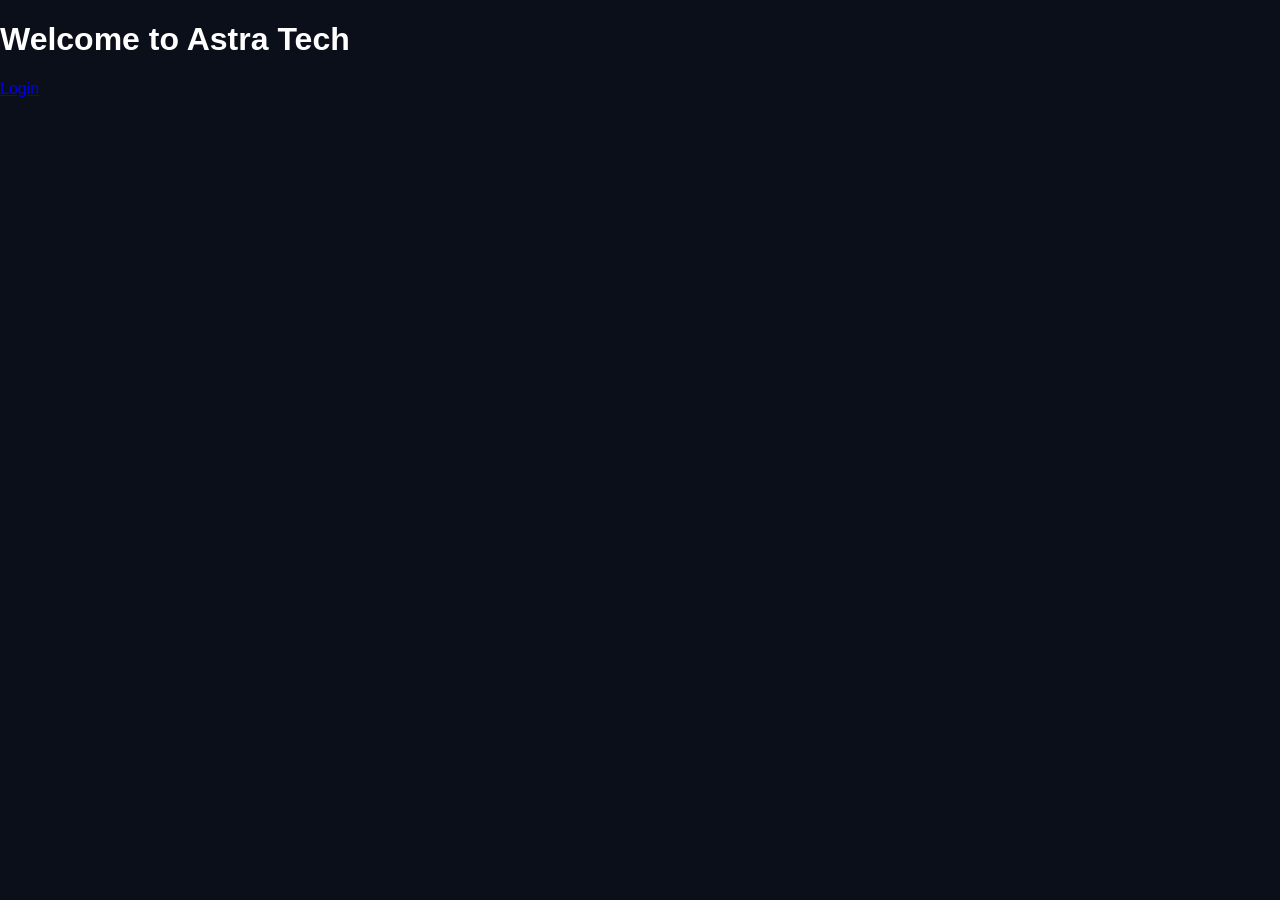
<file: index.html>
<!DOCTYPE html>
<html>
<head>
  <title>Astra Tech</title>
  <link rel="stylesheet" href="style.css">
</head>
<body>

  <h1>Welcome to Astra Tech</h1>

  <a href="login.html">Login</a>

</body>
</html>
</file>
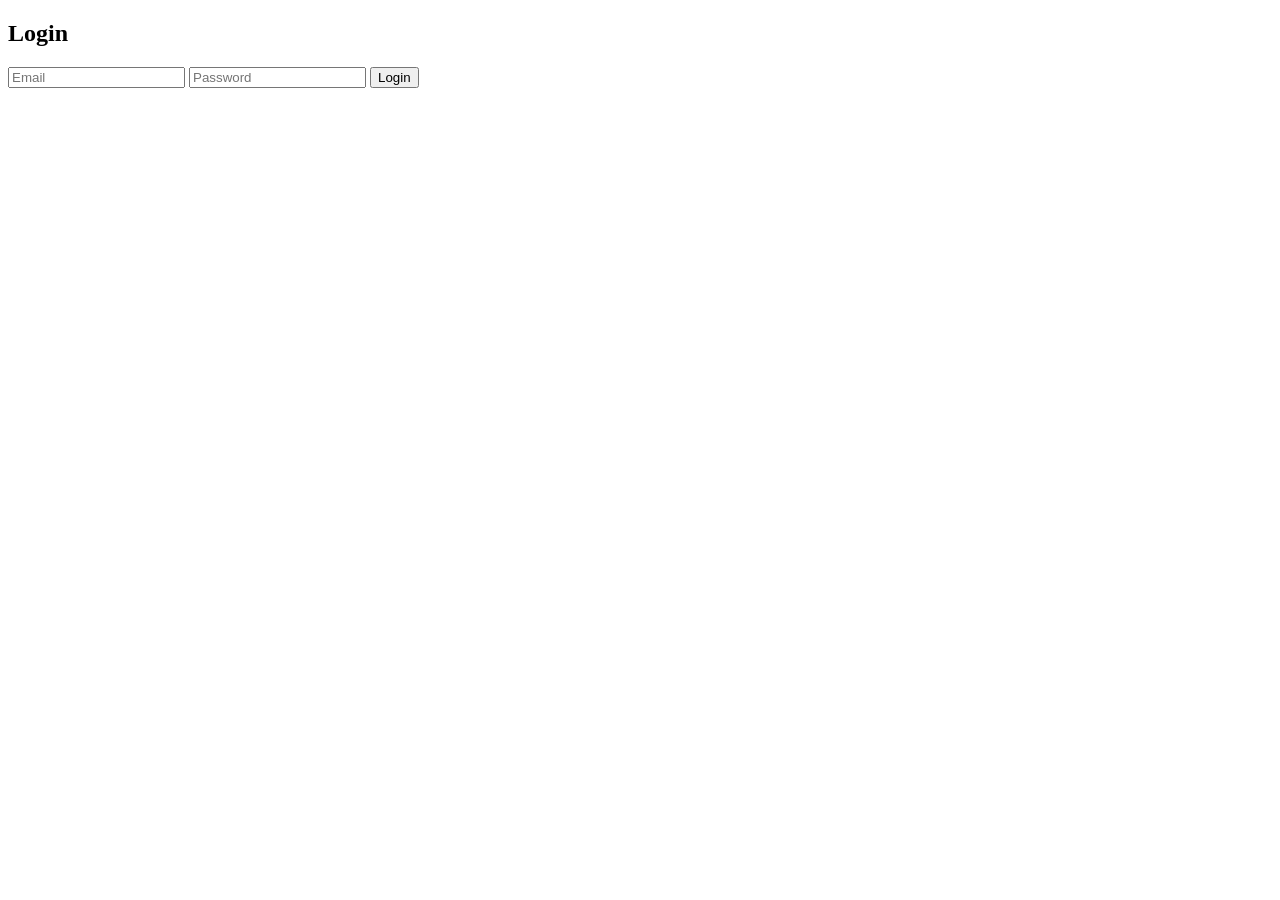
<file: login.html>
<!DOCTYPE html>
<html>
<head>
  <title>Login</title>
</head>
<body>

  <h2>Login</h2>

  <input id="email" placeholder="Email">
  <input id="password" type="password" placeholder="Password">

  <button onclick="login()">Login</button>

  <script src="app.js"></script>

</body>
</html>
</file>
<file: style.css>
body {
  margin: 0;
  font-family: Arial;
  background: #0b0f1a;
  color: white;
}

.nav {
  display: flex;
  justify-content: space-between;
  padding: 20px;
  background: #11182a;
}

.nav a {
  color: white;
  margin-left: 15px;
  text-decoration: none;
}

.section {
  padding: 40px;
}

input, textarea {
  width: 100%;
  padding: 10px;
  margin-top: 10px;
}

button {
  padding: 10px;
  background: #4f7cff;
  border: none;
  color: white;
  cursor: pointer;
}
</file>
